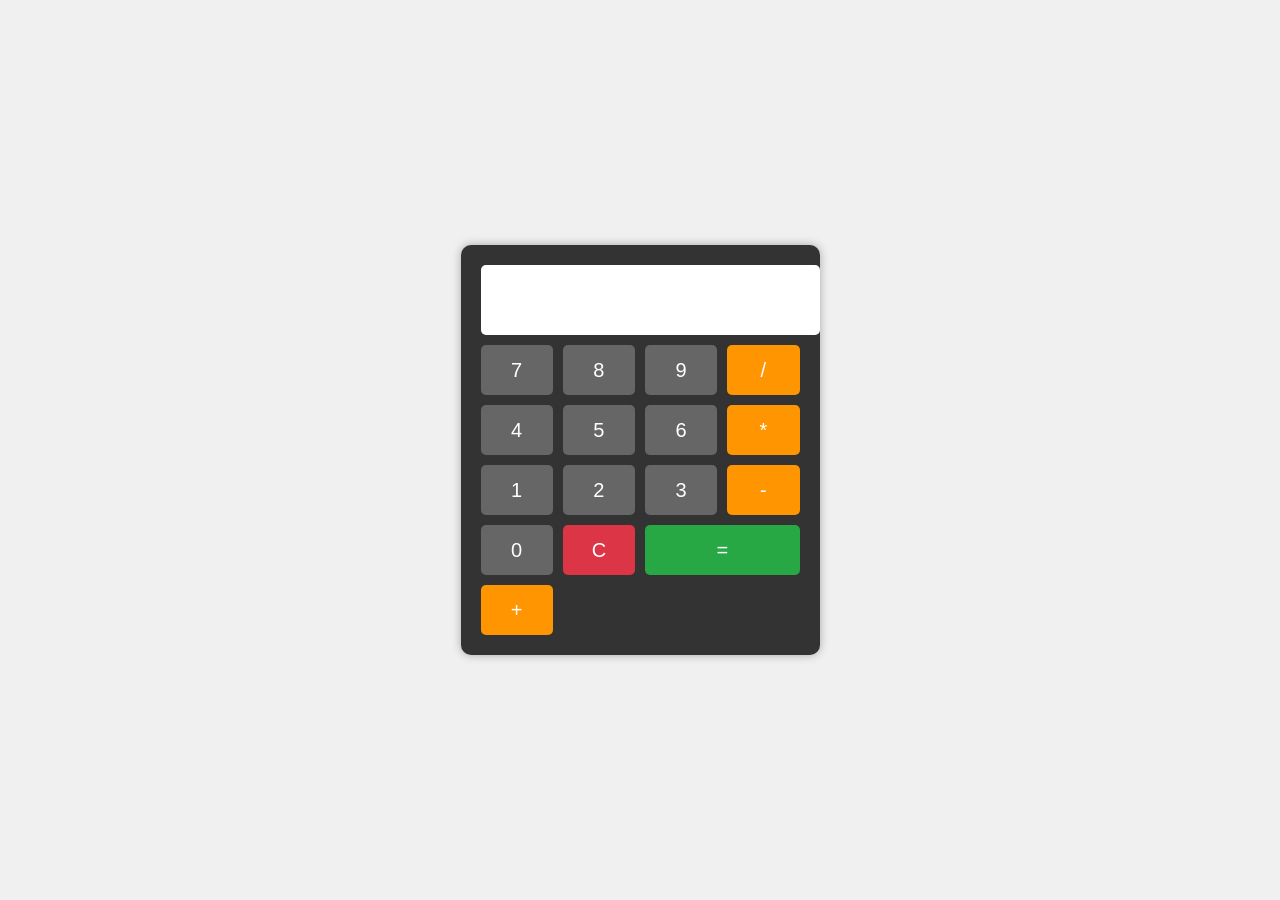
<file: index.html>
<!DOCTYPE html>
<html lang="en">
<head>
    <meta charset="UTF-8">
    <meta name="viewport" content="width=device-width, initial-scale=1.0">
    <title>Simple Calculator</title>
    <link rel="stylesheet" href="style.css">
</head>
<body>
    <div class="calculator">
        <input type="text" id="display" readonly>
        <div class="buttons">
            <button class="btn">7</button>
            <button class="btn">8</button>
            <button class="btn">9</button>
            <button class="btn operator">/</button>
            <button class="btn">4</button>
            <button class="btn">5</button>
            <button class="btn">6</button>
            <button class="btn operator">*</button>
            <button class="btn">1</button>
            <button class="btn">2</button>
            <button class="btn">3</button>
            <button class="btn operator">-</button>
            <button class="btn">0</button>
            <button class="btn clear">C</button>
            <button class="btn equal">=</button>
            <button class="btn operator">+</button>
        </div>
    </div>
    <script src="script.js"></script>
</body>
</html>
</file>
<file: style.css>
body {
    font-family: Arial, sans-serif;
    display: flex;
    justify-content: center;
    align-items: center;
    height: 100vh;
    margin: 0;
    background-color: #f0f0f0;
}

.calculator {
    background-color: #333;
    border-radius: 10px;
    padding: 20px;
    box-shadow: 0 0 10px rgba(0, 0, 0, 0.3);
}

#display {
    width: 100%;
    height: 50px;
    font-size: 24px;
    text-align: right;
    margin-bottom: 10px;
    padding: 10px;
    border: none;
    border-radius: 5px;
    background-color: #fff;
}

.buttons {
    display: grid;
    grid-template-columns: repeat(4, 1fr);
    gap: 10px;
}

.btn {
    height: 50px;
    font-size: 20px;
    border: none;
    border-radius: 5px;
    cursor: pointer;
    background-color: #666;
    color: white;
}

.btn:hover {
    background-color: #888;
}

.operator {
    background-color: #ff9500;
}

.operator:hover {
    background-color: #ffb84d;
}

.equal {
    background-color: #28a745;
    grid-column: span 2;
}

.equal:hover {
    background-color: #218838;
}

.clear {
    background-color: #dc3545;
}

.clear:hover {
    background-color: #c82333;
}
</file>
<file: Calculator/style.css>
body {
    font-family: Arial, sans-serif;
    display: flex;
    justify-content: center;
    align-items: center;
    height: 100vh;
    margin: 0;
    background-color: #f0f0f0;
}

.calculator {
    background-color: #333;
    border-radius: 10px;
    padding: 20px;
    box-shadow: 0 0 10px rgba(0, 0, 0, 0.3);
}

#display {
    width: 100%;
    height: 50px;
    font-size: 24px;
    text-align: right;
    margin-bottom: 10px;
    padding: 10px;
    border: none;
    border-radius: 5px;
    background-color: #fff;
}

.buttons {
    display: grid;
    grid-template-columns: repeat(4, 1fr);
    gap: 10px;
}

.btn {
    height: 50px;
    font-size: 20px;
    border: none;
    border-radius: 5px;
    cursor: pointer;
    background-color: #666;
    color: white;
}

.btn:hover {
    background-color: #888;
}

.operator {
    background-color: #ff9500;
}

.operator:hover {
    background-color: #ffb84d;
}

.equal {
    background-color: #28a745;
    grid-column: span 2;
}

.equal:hover {
    background-color: #218838;
}

.clear {
    background-color: #dc3545;
}

.clear:hover {
    background-color: #c82333;
}
</file>
